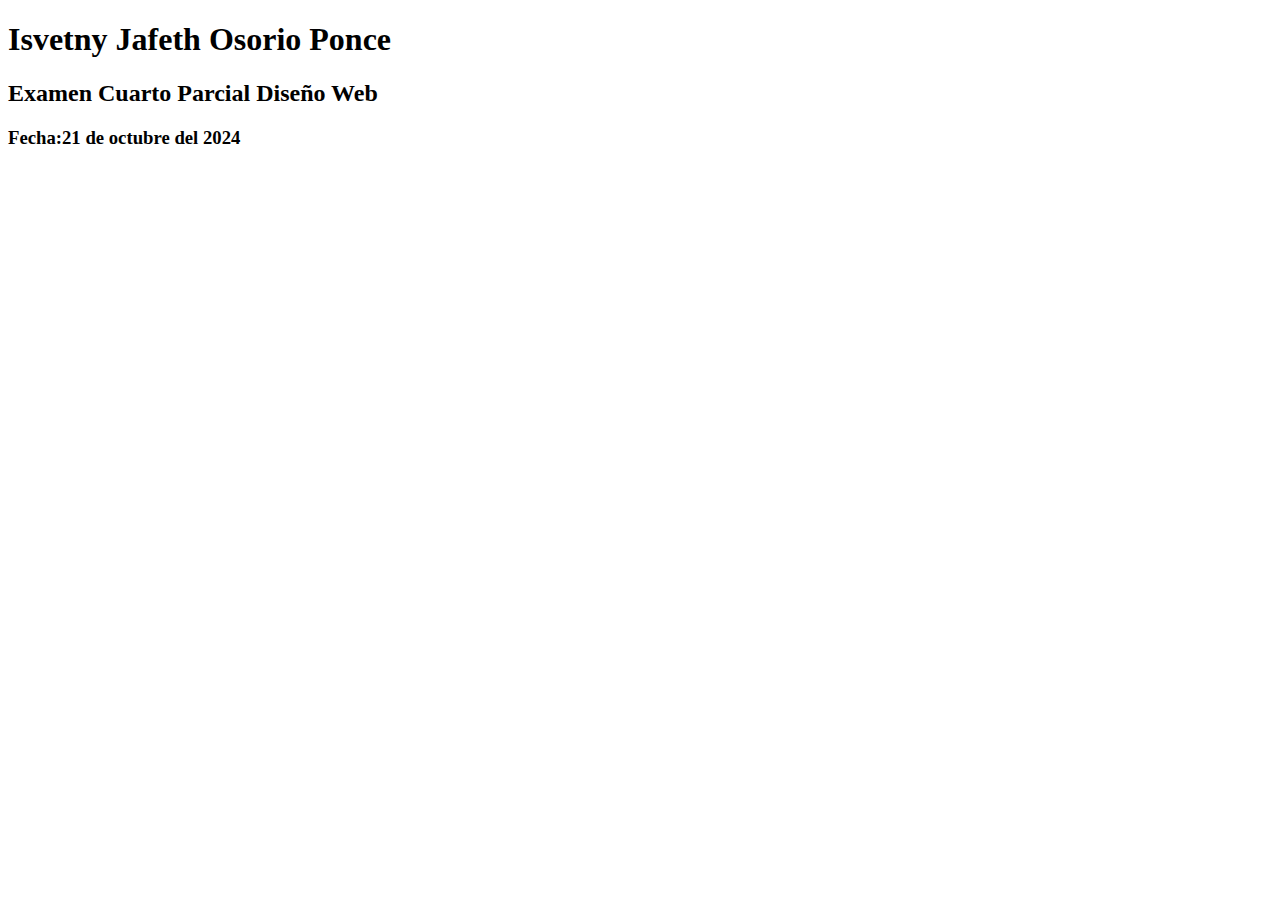
<file: index.html>
<!DOCTYPE html>
<html lang="en">
<head>
    <meta charset="UTF-8">
    <meta name="viewport" content="width=device-width, initial-scale=1.0">
    <title>Examen</title>
</head>
<body>
    <h1>Isvetny Jafeth Osorio Ponce</h1>
    <h2>Examen Cuarto Parcial Diseño Web</h2>
    <h3>Fecha:21 de octubre del 2024</h3>
</body>
</html>
</file>
